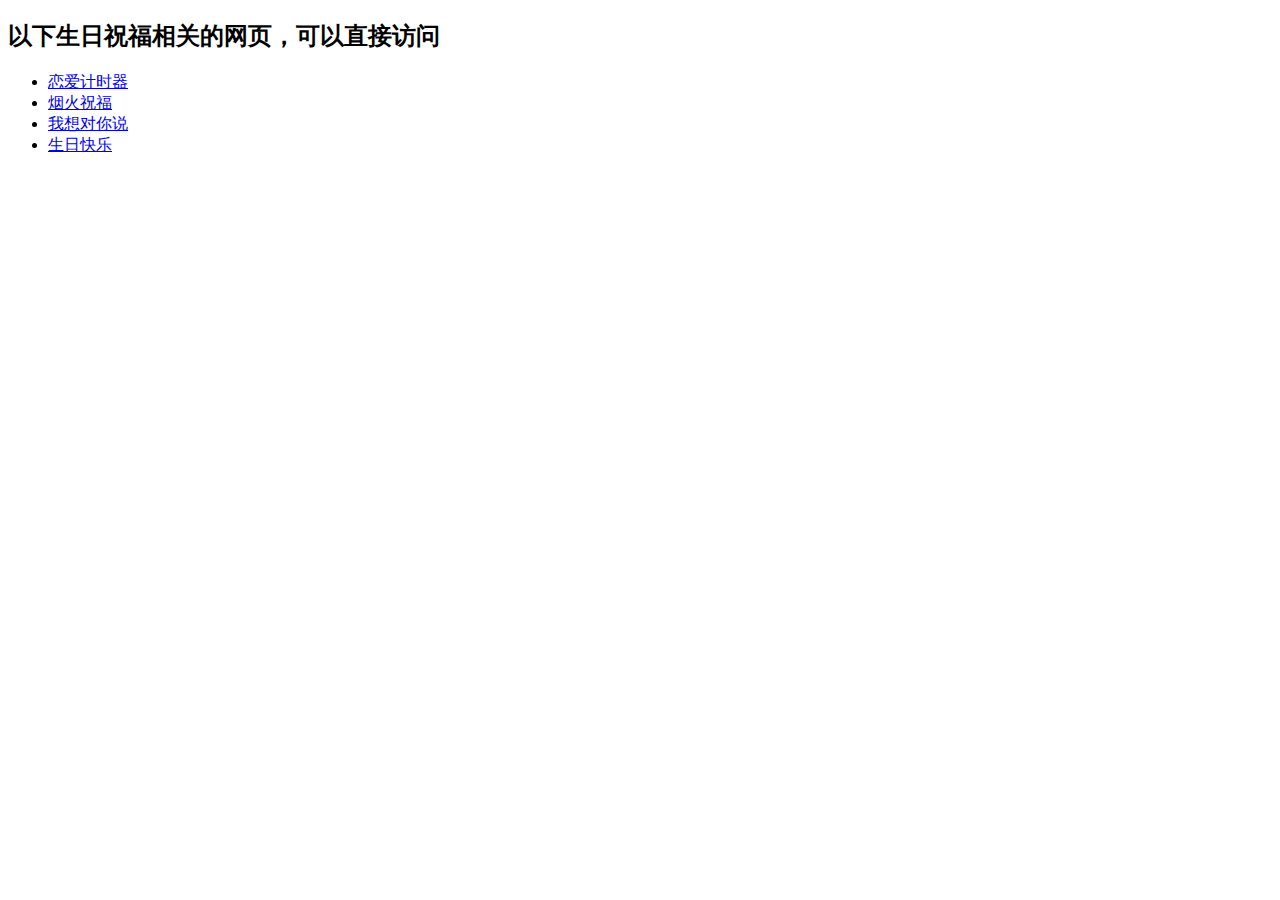
<file: index.html>
<!DOCTYPE html>
<html lang="en">
<head>
    <meta charset="UTF-8">
    <meta http-equiv="X-UA-Compatible" content="IE=edge">
    <meta name="viewport" content="width=device-width, initial-scale=1.0">
    <title>Document</title>
</head>
<body>
    <h2>以下生日祝福相关的网页，可以直接访问</h2>
    <ul class="happy-birth-day">
        <li><a href="./loveTimeLong/index.html">恋爱计时器</a></li>
        <li><a href="./fireworkBirthDay/index.html">烟火祝福</a></li>
        <li><a href="./treeBirthDay/index.html">我想对你说</a></li>
        <li><a href="./sayBirthDay/to.html">生日快乐</a></li>
    </ul>
</body>
</html>
</file>
